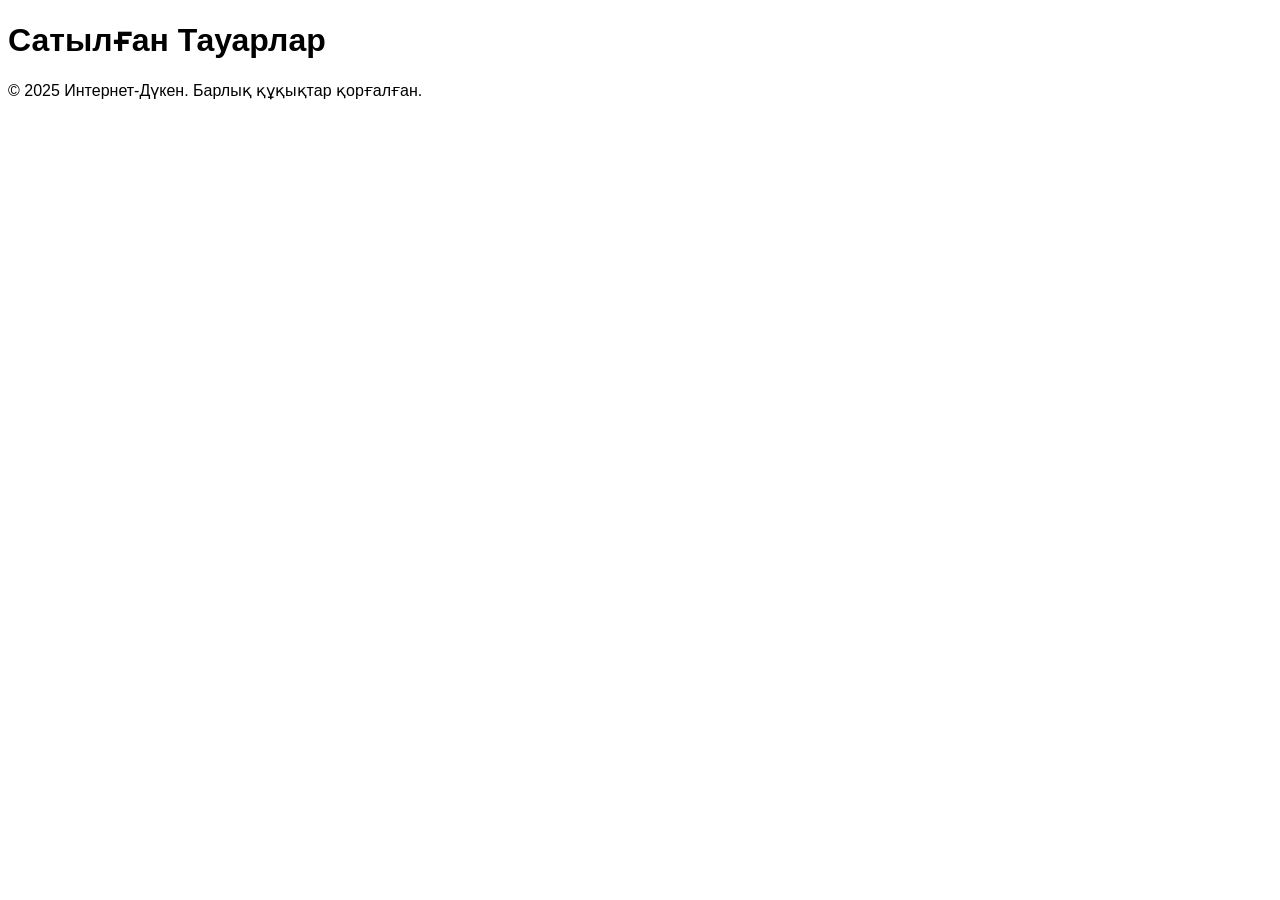
<file: history.html>
<!DOCTYPE html>
<html lang="kk">
<head>
    <meta charset="UTF-8">
    <meta name="viewport" content="width=device-width, initial-scale=1.0">
    <title>Сатылған Тауарлар</title>
    <style>
        body {
            font-family: Arial, sans-serif;
            background-color: white;
            color: black;
        }

        .history-item {
            padding: 10px;
            border: 1px solid #ddd;
            margin: 10px;
            border-radius: 8px;
            background-color: #f9f9f9;
        }

        .history-item h4 {
            font-size: 18px;
            font-weight: bold;
        }

        .history-item p {
            font-size: 16px;
        }
    </style>
</head>
<body>
    <header>
        <h1>Сатылған Тауарлар</h1>
    </header>

    <main id="history-section">
        <div id="history-items">
            <!-- Сатылған тауарлар тізімі осы жерге көрсетіледі -->
        </div>
    </main>

    <footer>
        <p>&copy; 2025 Интернет-Дүкен. Барлық құқықтар қорғалған.</p>
    </footer>

    <script>
        // Историядан сатылған тауарлар тізімін алу
        const historyItems = JSON.parse(localStorage.getItem('history')) || [];

        // Сатылған тауарларды көрсету
        const historySection = document.getElementById('history-items');
        historyItems.forEach(item => {
            const historyDiv = document.createElement('div');
            historyDiv.classList.add('history-item');
            historyDiv.innerHTML = `
                <h4>${item.name}</h4>
                <p>Бағасы: ${item.price}</p>
                <p>Күні: ${item.date}</p>
            `;
            historySection.appendChild(historyDiv);
        });
    </script>
</body>
</html>
</file>
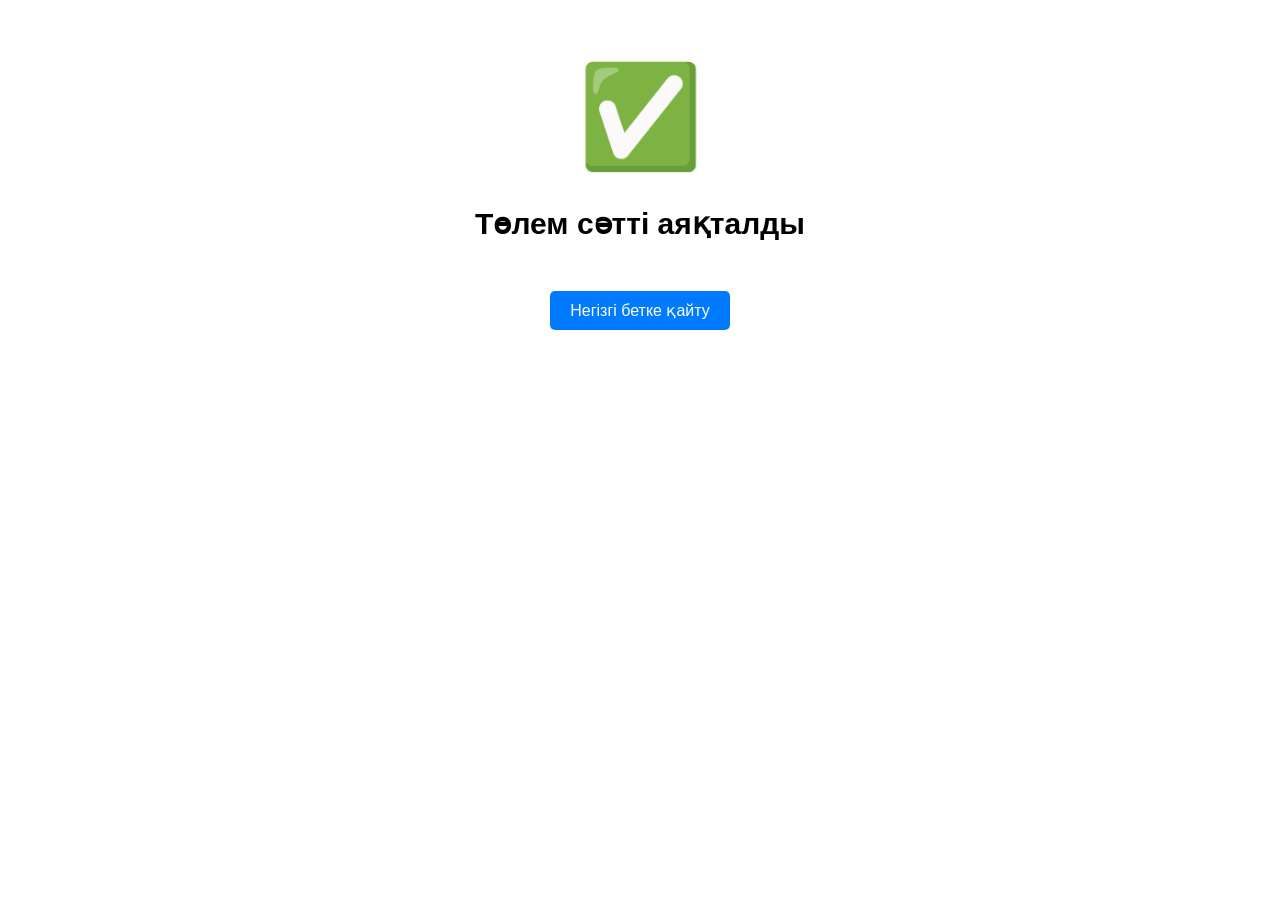
<file: tolem.html>
<!DOCTYPE html>
<html lang="kk">
<head>
    <meta charset="UTF-8">
    <meta name="viewport" content="width=device-width, initial-scale=1.0">
    <title>Төлем сәтті жасалды</title>
    <style>
        body {
            font-family: Arial, sans-serif;
            text-align: center;
            padding: 50px;
        }

        #payment-success {
            font-size: 100px;
            color: green;
        }

        #total-payment {
            font-size: 30px;
            font-weight: bold;
            color: black;
        }

        .back-button {
            padding: 10px 20px;
            background-color: #007bff;
            color: white;
            border: none;
            border-radius: 5px;
            cursor: pointer;
            font-size: 16px;
            margin-top: 20px;
        }

        .back-button:hover {
            background-color: #0056b3;
        }
    </style>
</head>
<body>

    <div id="payment-success">✅</div>
    <p id="total-payment"></p>

    <button class="back-button" onclick="window.location.href = 'index.html';">Негізгі бетке қайту</button>

    <script>
        // URL параметрінен төлем сомасын алу
        const urlParams = new URLSearchParams(window.location.search);
        const totalPayment = urlParams.get('total');
        document.getElementById('total-payment').textContent = `Төлем сәтті аяқталды `;
    </script>

</body>
</html>
</file>
